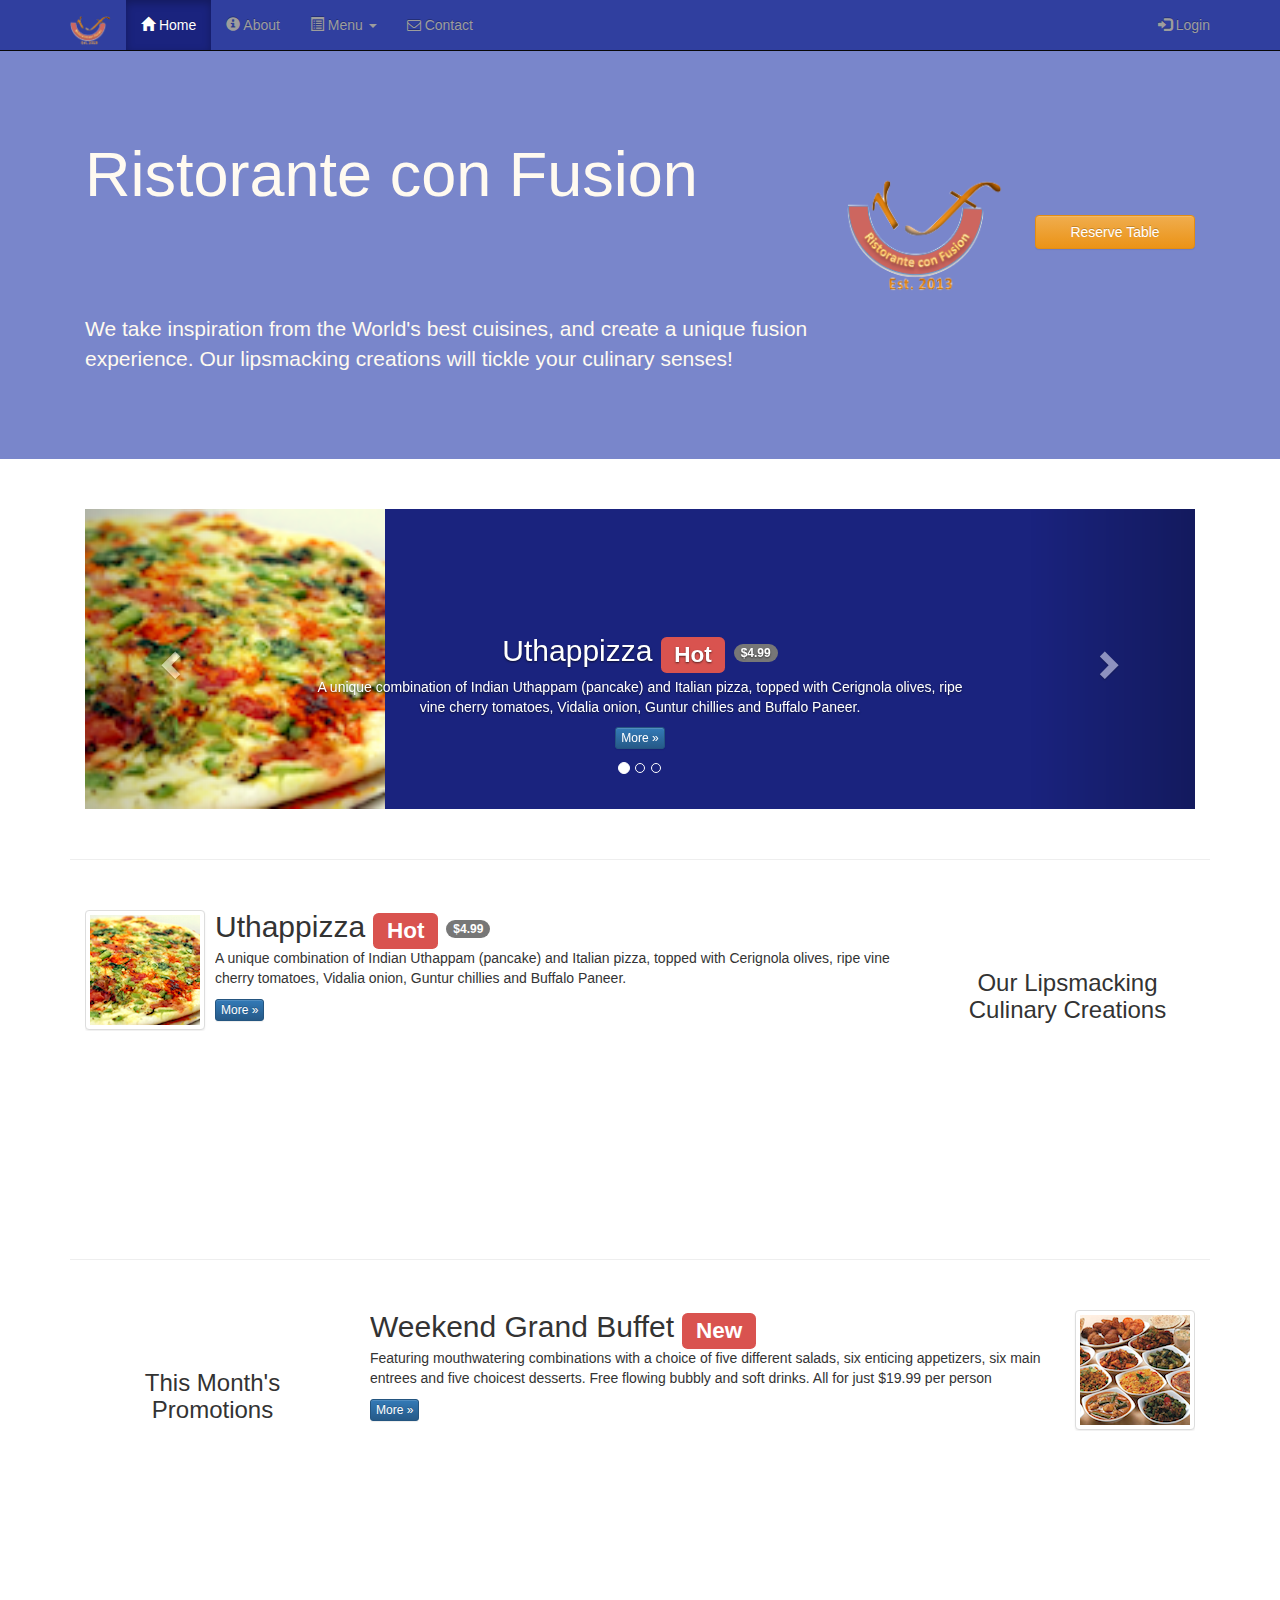
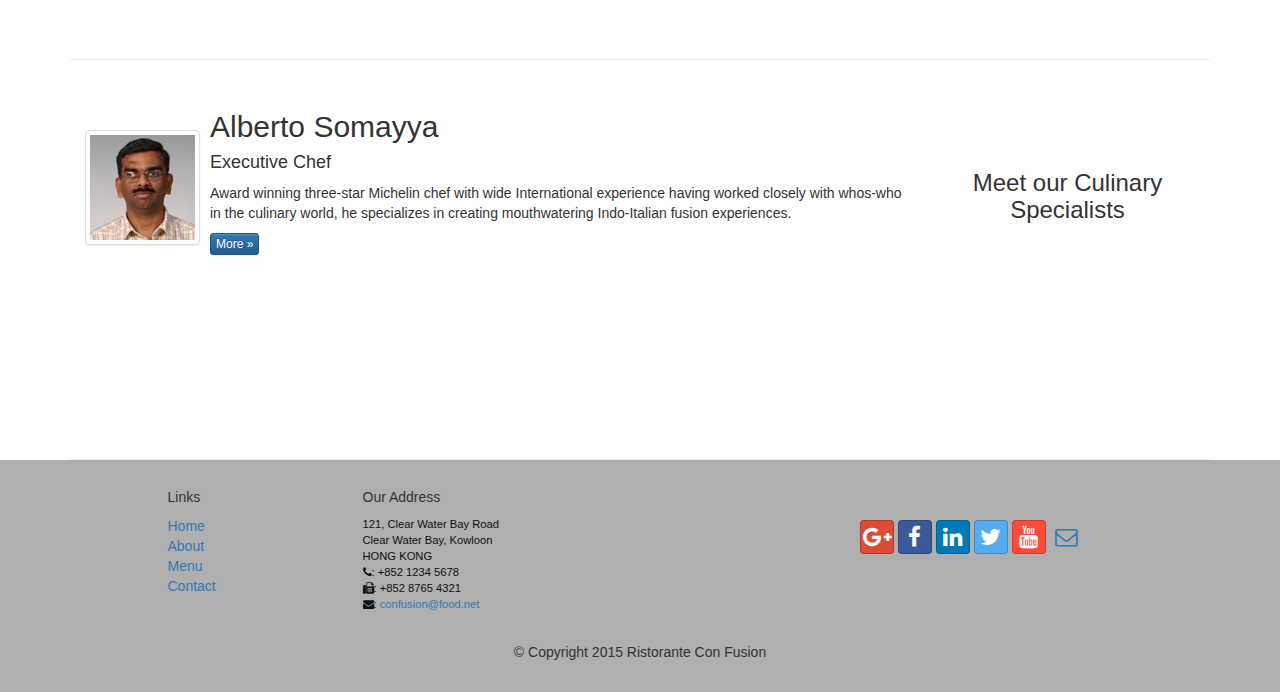
<file: index.html>
<!DOCTYPE html>
<!-- saved from url=(0077)https://d396qusza40orc.cloudfront.net/phoenixassets/web-frameworks/index.html -->
<html lang="en">
    <head>
        
        <!-- Set up the webpage to be responsive -->
        <meta charset="utf-8">
        <meta http-equiv="X-UA-Compatible" content="IE=edge">
        <meta name="viewport" content="width=device-width, initial-scale=1">
        <!-- The above 3 meta tags *must* come first in the head; any other head 
            content must come *after* these tags -->
        
        <title>Ristorante Con Fusion</title>
        
        
        <!-- import the Bootstrap CSS files -->
            <!-- Bootstrap -->
        <link href="css/bootstrap.min.css" rel="stylesheet">
        <link href="css/bootstrap-theme.min.css" rel="stylesheet">        
        <link href="css/mystyles.css" rel="stylesheet">   <!-- add my css file -->
        <link href="css/font-awesome.min.css" rel="stylesheet">
        <link href="css/bootstrap-social.css" rel="stylesheet">

        <!-- HTML5 shim and Respond.js for IE8 support of HTML5 elements and media queries -->
        <!-- WARNING: Respond.js doesn't work if you view the page via file:// -->
        <!--[if lt IE 9]>
        <script src="https://oss.maxcdn.com/html5shiv/3.7.2/html5shiv.min.js"></script>
        <script src="https://oss.maxcdn.com/respond/1.4.2/respond.min.js"></script>
        <![endif]-->
    </head>

<body>
    
     <nav class="navbar navbar-inverse navbar-fixed-top" role="navigation">
            <div class="container">                
                 <div class="navbar-header">
                    <button type="button" class="navbar-toggle collapsed" data-toggle="collapse" data-target="#navbar" aria-expanded="false" aria-controls="navbar">
                        <span class="sr-only">Toggle navigation</span>
                        <span class="icon-bar"></span>
                        <span class="icon-bar"></span>
                        <span class="icon-bar"></span>
                    </button>
                <!---------------- week2 exercise3: add image ------------------> 
                    <a class="navbar-brand" href="index.html"><img src="img/logo.png" height=30 width=41></a>
                <!-------------------------------------------------------------->        
                </div>
                
                <div id="navbar" class="navbar-collapse collapse">
                    <ul class="nav navbar-nav">
                        <li class="active"><a href="#"><span class="glyphicon glyphicon-home"
                         aria-hidden="true"></span> Home</a></li>
                        <li><a href="aboutus.html#"><span class="glyphicon glyphicon-info-sign" aria-hidden="true"></span> About</a></li>
                        <li class="dropdown">
                            <a href="#" class="dropdown-toggle" data-toggle="dropdown"
                            role="button" aria-haspopup="true" aria-expanded="false">
                            <span class="glyphicon glyphicon-list-alt" aria-hidden="true"></span>
                            Menu <span class="caret"></span></a>
                            <ul class="dropdown-menu">
                                <li><a href="#">Appetizers</a></li>
                                <li><a href="#">Main Courses</a></li>
                                <li><a href="#">Desserts</a></li>
                                <li><a href="#">Drinks</a></li>
                                <li role="separator" class="divider"></li>
                                <li class="dropdown-header">Specials</li>
                                <li><a href="#">Lunch Buffet</a></li>
                                <li><a href="#">Weekend Brunch</a></li>
                            </ul>
                        </li>
                        <li><a href="contactus.html#"><i class="fa fa-envelope-o"></i> Contact </a></li>
                    </ul>
                    
                <!-------------------- week3 exercise3 add modal -------------------->
                    <ul class="nav navbar-nav navbar-right">
                        <li><a data-toggle="modal" data-target="#loginModal"> <!-- used to invoke the modal -->
                        <span class="glyphicon glyphicon-log-in"></span> Login</a>
                        </li>
                    </ul>
                <!------------------------------------------------------------------->
                    
                <!---------------- assignment2 task1 ------------------>
<!--
                    <form class="navbar-form navbar-right">
                        <div class="form-group">
                            <label class="sr-only" for="email">Email address</label>
                            <input type="email " class="form-control input-sm" id="email" name="email" placeholder="Email">
                        </div>
                        <div class="form-group">
                            <label class="sr-only" for="password">Password</label>
                            <input type="password " class="form-control input-sm" id="password" name="password" placeholder="Password">
                        </div>
                        <div class="checkbox">
                            <label class="label">
                                <input type="checkbox"> Remember me</label>
                        </div>
                        <botton type="submit" class="btn btn-info"> Sign in </botton>
                    </form>
-->
                <!-------------------------------------------------------> 
                </div>
            </div>
    </nav> 
<!----------------- week3 exercise3 add modal ----------------->
    <!-- 此处的modal必须放置于nav之外，否则fade操作后无法响应用户请求 -->
    <div id="loginModal" class="modal fade" role="dialog">   <!-- fade: means it will fade when click -->
        <div class="modal-dialog">
        <!-- Modal content-->
        <div class="modal-content">
            <div class="modal-header">
                <button type="button" class="close" data-dismiss="modal">&times;</button> <!-- close the modal -->
                <h4 class="modal-title">Login </h4>
            </div>
            <div class="modal-body">
                <form class="form-inline">
                    <div class="form-group">
                        <label class="sr-only" for="email">Email address</label>
                        <input type="email " class="form-control input-sm" id="email" name="email" placeholder="Email">
                    </div>
                    <div class="form-group">
                        <label class="sr-only" for="password">Password</label>
                        <input type="password " class="form-control input-sm" id="password" name="password" placeholder="Password">
                    </div>
                    <div class="checkbox">
                        <label class="label">
                        <input type="checkbox"> Remember me</label>
                    </div>
                    <botton type="submit" class="btn btn-info"> Sign in </botton>
                    <button type="button" class="btn btn-default btn-sm"
                       data-dismiss="modal">Cancel</button>
                </form>
            </div>
        </div>
        </div>
    </div>
<!------------------------------------------------------------->
    

<!-------------------- assignment3 task3 ----------------------> 
    <div id="reserveTable" class="modal fade" role="dialog">   <!-- fade: means it will fade when click -->
        <div class="modal-dialog">
        <!-- Modal content-->
        <div class="modal-content">
            <div class="modal-header">
                <button type="button" class="close" data-dismiss="modal">&times;</button> <!-- close the modal -->
                <h4 class="modal-title"> Reserve Table </h4>
            </div>
            <div class="modal-body">
                <!-- <form class="form-inline" role="form"> -->
				<form class="form-horizontal" role="form" id="reserve" style="color:black">
                    <div class="form-group">
                        <label class="col-sm-2 control-label" for="number-guests">Number of Guests</label>
                        <div class="col-sm-7">
                            <label class="radio-inline">
                                <input type="radio" id="number-guests" name="number-guests" value="option1">1
                            </label>
                            <label class="radio-inline">
                                <input type="radio" id="number-guests" name="number-guests" value="option1">2
                            </label>
                            <label class="radio-inline">
                                <input type="radio" id="number-guests" name="number-guests" value="option1">3
                            </label>
                            <label class="radio-inline">
                                <input type="radio" id="number-guests" name="number-guests" value="option1">4
                            </label>
                            <label class="radio-inline">
                                <input type="radio" id="number-guests" name="number-guests" value="option1">5
                            </label>
                            <label class="radio-inline">
                                <input type="radio" id="number-guests" name="number-guests" value="option1">6
                            </label>
                        </div>
                    </div>

                    <div class="form-group">
                        <label class="col-sm-2 control-label" for="room">Section</label>
                        <div class="btn-group input-group col-sm-7 controls form-inline" data-toggle="buttons">
                            <label class="btn btn-success active">
                                <input type="radio" name="options" id="option1" autocomplete="off" checked> Non-Smoking
                            </label>
                            <label class="btn btn-danger">
                                <input type="radio" name="options" id="option2" autocomplete="off"> Smoking
                            </label>
                        </div> 
                    </div>

                    <div class="form-group"> <!--  has-feedback -->
                        <label class="col-sm-2 control-label">Date and Time</label>
                        <div class="form-group input-group col-sm-8 controls form-inline">
                            <div class="input-group date col-sm-4">
                                <input type="date" class="form-control" id="date" name="date" placeholder="Date">
                                <span class="glyphicon glyphicon glyphicon-calendar form-control-feedback" aria-hidden="true"></span>
                            </div>
                            <div class="input-group col-sm-1"></div>
                            <div class="input-group time col-sm-4">
                                <input type="time" class="form-control" id="time" name="date" placeholder="Time">
                                <span class="glyphicon glyphicon glyphicon glyphicon-time form-control-feedback" aria-hidden="true"></span>
                            </div>
                        </div>                       
                    </div>

                    <div class="form-group">
                        <label for="button" class="col-sm-2 control-label"></label>       
                        <div class="form-group input-group col-sm-7 controls form-inline">
                            <button type="submit" class="btn btn-primary">Reserve</button> 
                            <button type="button" class="btn btn-default" data-dismiss="modal">Cancel</button>
                        </div>
                    </div>

                    <div class="form-group alert alert-warning alert-dismissible" role="alert">
                        <button type="button" class="close" data-dismiss="alert" aria-label="Close"><span aria-hidden="true">×</span></button>
                        <strong>Warning:</strong> Please<a type="button" class="btn btn-link" href="tel:+85212345678">Call</a>us to reserve for more than six guests.
                    </div>
                    
                </form>
            </div>
        </div>
        </div>
    </div>
<!------------------------------------------------------------->
    
    <header class="jumbotron">  <!-- apply the class of jumbotron, support large screen -->

        <!-- Main component for a primary marketing message or call to action -->

        <div class="container">
            <div class="row row-header">
                <div class="col-xs-12 col-sm-8">
                    <h1>Ristorante con Fusion</h1>
                    <p style="padding:40px;"></p>
                    <p>We take inspiration from the World's best cuisines, and create a unique fusion experience. Our lipsmacking creations will tickle your culinary senses!</p>
                </div>
            <!---------------- week2 exercise3: add image ------------------>
                <div class="col-xs-12 col-sm-2">
                    <p style="padding:20px;"></p>
                    <img src="img/logo.png" class="img-responsive">   <!-- automatically adapt to screen size -->
                </div>
            <!-------------------------------------------------------------->
            
            <!---------------- assignment2 task2 ------------------>
                <div class="col-xs-12 col-sm-2">
                    <p style="padding:40px;"></p> 
                <!---------------- week3 exercise3 add tooltip ---------------->
                     <!-- *** jump to id=reserve-table in index.html; btn-block 表示button成块 ***-->
                     <!---------------- assignment3 task1: remove the tooltip ------------------>
                     <a type="button" class="btn btn-warning btn-block" data-toggle="modal" data-target="#reserveTable" href="index.html#reserve-table">
                    Reserve Table</a>  
                    <!-------------------------------------------------------------------------->
                <!----------------------------------------------------------->
                </div> 
            <!----------------------------------------------------->
            </div>
        </div>
    </header>    

    <div class="container">
    <!--------------- week3 exercise4 add carousel --------------->
        <div class="row row-content">
            <div class="col-xs-12">
                <div id="mycarousel" class="carousel slide" data-ride="carousel">
                    
                    <!-- Indicators，底部小标 -->
                    <ol class="carousel-indicators">
                        <li data-target="#mycarousel" data-slide-to="0" class="active"></li>
                        <li data-target="#mycarousel" data-slide-to="1"></li>
                        <li data-target="#mycarousel" data-slide-to="2"></li>
                    </ol>
                    
                    <!-- Wrapper for slides，显示内容 -->
                    <div class="carousel-inner" role="listbox">   <!-- this contain all the information that will be displayed on the carousel -->
                        <div class="item active">
                            <img class="img-responsive"
                            src="img/uthappizza.png" alt="Uthappizza">
                            <div class="carousel-caption">  <!-- caption -->
                                <h2>Uthappizza  <span class="label label-danger">Hot</span> <span class="badge">$4.99</span></h2>
                                <p>A unique combination of Indian Uthappam (pancake) and
                                Italian pizza, topped with Cerignola olives, ripe vine
                                cherry tomatoes, Vidalia onion, Guntur chillies and
                                Buffalo Paneer.</p>
                                <p><a class="btn btn-primary btn-xs" href="#">More &raquo;</a></p>
                            </div>
                        </div>
                        <div class="item">
                            <img class="img-responsive"
                            src="img/buffet.png" alt="Weekend Grand Buffet">
                            <div class="carousel-caption">
                                <h2>Weekend Grand Buffet <span class="label label-danger label-xs">New</span></h2>
                                <p>Featuring mouthwatering combinations with a choice of five different salads, six enticing appetizers, six
                    main entrees and five choicest desserts. Free flowing bubbly and soft drinks. All for just $19.99 per
                    person</p>
                                <p><a class="btn btn-primary btn-xs" href="#">More &raquo;</a></p>
                            </div>
                        </div>
                        <div class="item">
                            <img class="img-responsive"
                            src="img/alberto.png" alt="Alberto Somayya">
                            <div class="carousel-caption">
                                <h2> Alberto Somayya </h2>
                                <h4> Executive Chef </h4>
                                <p>Award winning three-star Michelin chef with wide
                         International experience having worked closely with
                         whos-who in the culinary world, he specializes in
                          creating mouthwatering Indo-Italian fusion experiences.</p>
                                <p><a class="btn btn-primary btn-xs" href="#">More &raquo;</a></p>
                            </div>
                        </div>
                    </div>
                    
                    <!-- Controls，左右移动图片-->
                    <a class="left carousel-control" href="#mycarousel" role="button" data-slide="prev">
                        <span class="glyphicon glyphicon-chevron-left" aria-hidden="true"></span>
                        <span class="sr-only">Previous</span>
                    </a>
                    <a class="right carousel-control" href="#mycarousel" role="button" data-slide="next">
                        <span class="glyphicon glyphicon-chevron-right" aria-hidden="true"></span>
                        <span class="sr-only">Next</span>
                    </a>
                </div>
            </div>
        </div>
    <!------------------------------------------------------------>
        
        <div class="row row-content">
            <div class="col-xs-12 col-sm-3 col-sm-push-9">
                <p style="padding:20px;"></p>
                <h3 align="center">Our Lipsmacking Culinary Creations</h3>
            </div>
            
        <!---------------- week2 exercise3: add media ------------------>
            <div class="col-xs-12 col-sm-9 col-sm-pull-3">
                <div class="media">
                    <div class="media-left media-middle">
                        <a href="#">
                        <img class="media-object img-thumbnail"
                         src="img/uthappizza.png" alt="Uthappizza">
                        </a>
                    </div>
                    <div class="media-body">
                        <h2 class="media-heading">Uthappizza  <span class="label label-danger label-xs">Hot</span> <span class="badge">$4.99</span></h2>
                        <p>A unique combination of Indian Uthappam (pancake) and
                          Italian pizza, topped with Cerignola olives, ripe vine
                          cherry tomatoes, Vidalia onion, Guntur chillies and
                          Buffalo Paneer.</p>
                        <p><a class="btn btn-primary btn-xs" href="#">More &raquo;</a></p>
                    </div>
                </div>
            </div>
        <!-------------------------------------------------------------->   
        </div>

    <!---------------- assignment2 task4 ------------------>
        <div class="row row-content">
            <div class="col-xs-12 col-sm-3">
                <p style="padding:20px;"></p>
                <h3 align="center">This Month's Promotions</h3>
            </div>
            <div class="col-xs-12 col-sm-9">
                <div class="media">                 
                    <div class="media-body">
                        <h2 class="media-heading">
                            Weekend Grand Buffet
                            <span class="label label-danger">New</span>
                        </h2>
                        <p>Featuring mouthwatering combinations with a choice of five different salads, six enticing appetizers, six
                    main entrees and five choicest desserts. Free flowing bubbly and soft drinks. All for just $19.99 per
                    person </p><p><a class="btn btn-primary btn-xs" href="#">More »</a></p>
                    </div>
                    <div class="media-right media-middle">
                        <a href="#">
                            <img class="media-object img-thumbnail" src="img/buffet.png" alt=" Weekend Grand Buffet">
                        </a>
                    </div>
                </div>
            </div>
        </div>
    <!----------------------------------------------------->    

        <div class="row row-content">
            <div class="col-xs-12 col-sm-3 col-sm-push-9">
                <p style="padding:20px;"></p>
                <h3 align="center">Meet our Culinary Specialists</h3>
            </div>
            <div class="col-xs-12 col-sm-9 col-sm-pull-3">
            <!---------------- week2 exercise3: add media ------------------>
                <div class="media">
                    <div class="media-left media-middle">
                        <a href="#">
                        <img class="media-object img-thumbnail"
                         src="img/alberto.png" alt="Alberto Somayya">
                        </a>
                    </div>
                    <div class="media-body">
                        <h2 class="media-heading">Alberto Somayya</h2>
                        <h4>Executive Chef</h4>
                        <p>Award winning three-star Michelin chef with wide
                         International experience having worked closely with
                         whos-who in the culinary world, he specializes in
                          creating mouthwatering Indo-Italian fusion experiences.
                         </p>
                        <p><a class="btn btn-primary btn-xs" href="#">More &raquo;</a></p>
                    </div>
                </div>
            <!--------------------------------------------------------------> 
            </div>
        </div>
        
        <!---------------- assignment2 task3 ------------------>
<!--
        <div class="row row-content" id="reserve-table">
            <div class="col-xs-12 col-sm-3">
                <p style="padding:20px;"></p>
                <h3 align="center">Reserve a Table</h3>
            </div>
            <div class="col-xs-12 col-sm-9">
                <form class="form-horizontal" role="form">
                    <div class="form-group ">
                        <label class="col-sm-2 control-label" for="number-guests">Number of Guests</label>
                        <div class="col-sm-4">
                            <label class="radio-inline">
                                <input type="radio" id="number-guests" name="number-guests" value="option1">1
                            </label>
                            <label class="radio-inline">
                                <input type="radio" id="number-guests" name="number-guests" value="option1">2
                            </label>
                            <label class="radio-inline">
                                <input type="radio" id="number-guests" name="number-guests" value="option1">3
                            </label>
                            <label class="radio-inline">
                                <input type="radio" id="number-guests" name="number-guests" value="option1">4
                            </label>
                            <label class="radio-inline">
                                <input type="radio" id="number-guests" name="number-guests" value="option1">5
                            </label>
                            <label class="radio-inline">
                                <input type="radio" id="number-guests" name="number-guests" value="option1">6
                            </label>
                        </div>
                    </div>
                    <div class="form-group has-feedback">
                        <label class="col-sm-2 control-label">Date and Time</label>
                        <div class="col-sm-3">
                            <input type="date" class="form-control" id="date" name="date" placeholder="Date">
                            <span class="glyphicon glyphicon glyphicon-calendar form-control-feedback" aria-hidden="true"></span>
                        </div>
                        <div class="col-sm-3 col-sm-offset-1">
                            <input type="time" class="form-control" id="time" name="date" placeholder="Time">
                            <span class="glyphicon glyphicon glyphicon glyphicon-time form-control-feedback" aria-hidden="true"></span>
                        </div>
                    </div>
                    <div class="form-group">
                        <div class="col-sm-offset-2 col-sm-3">
                            <button type="submit" class="btn btn-primary">Reserve</button>
                        </div>
                    </div>
                </form>
                <div class="col-xs-12 col-sm-12">
                    <div class="alert alert-warning alert-dismissible" role="alert">
                        <buxon type="buXon" class="close" data-dismiss="alert" aria-label="Close">
                            <span aria-hidden="true">×</span> </buxon>
                        <strong>Warning:</strong>: Please
                        <a href="tel:+85212345678" class="alert-link"> call</a> us to reserve for more than six guests.
                    </div>
                </div>
            </div>
        </div>
-->
    <!----------------------------------------------------->
    </div>

    <footer class="row-footer">
        <div class="container">
            <div class="row">             
                <div class="col-xs-5 col-xs-offset-1 col-sm-2 col-sm-offset-1">
                    <h5>Links</h5>
                    <ul class="list-unstyled">
                        <li><a href="#">Home</a></li>
                        <li><a href="aboutus.html#">About</a></li>
                        <li><a href="#">Menu</a></li>
                        <li><a href="contactus.html#">Contact</a></li>
                    </ul>
                </div>
                <div class="col-xs-6 col-sm-5">
                    <h5>Our Address</h5>
                    <address>
		              121, Clear Water Bay Road<br>
		              Clear Water Bay, Kowloon<br>
		              HONG KONG<br>
		              <i class="fa fa-phone"></i>: +852 1234 5678<br>
		              <i class="fa fa-fax"></i>: +852 8765 4321<br>
		              <i class="fa fa-envelope"></i>: 
                                 <a href="mailto:confusion@food.net">confusion@food.net</a>
		           </address>
                </div>
                <div class="col-xs-12 col-sm-4">
                     <div class="nav navbar-nav" style="padding: 40px 10px;">
                        <a class="btn btn-social-icon btn-google-plus" href="http://google.com/+"><i class="fa fa-google-plus"></i></a>
                        <a class="btn btn-social-icon btn-facebook" href="http://www.facebook.com/profile.php?id="><i class="fa fa-facebook"></i></a>
                        <a class="btn btn-social-icon btn-linkedin" href="http://www.linkedin.com/in/"><i class="fa fa-linkedin"></i></a>
                        <a class="btn btn-social-icon btn-twitter" href="http://twitter.com/"><i class="fa fa-twitter"></i></a>
                        <a class="btn btn-social-icon btn-youtube" href="http://youtube.com/"><i class="fa fa-youtube"></i></a>
                        <a class="btn btn-social-icon" href="mailto:"><i class="fa fa-envelope-o"></i></a>
                    </div>
                </div>
                <div class="col-xs-12">
                    <p style="padding:10px;"></p>
                    <p align="center">© Copyright 2015 Ristorante Con Fusion</p>
                </div>
            </div>
        </div>
    </footer>

    <!-- import jQuery library and javascript plugins -->
    <!-- jQuery (necessary for Bootstrap's JavaScript plugins) -->
    <script src="https://ajax.googleapis.com/ajax/libs/jquery/1.11.3/jquery.min.js"></script>
    <!-- Include all compiled plugins (below), or include individual files as needed -->
    <script src="js/bootstrap.min.js"></script>
<!------- add the js for week3 exercise3 add tooltip ------->
<!--
    <script>
        $(document).ready(function(){
        $('[data-toggle="tooltip"]').tooltip();
         });
    </script>
-->
 <!--------------------------------------------------------->   
</body>
</html>
</file>
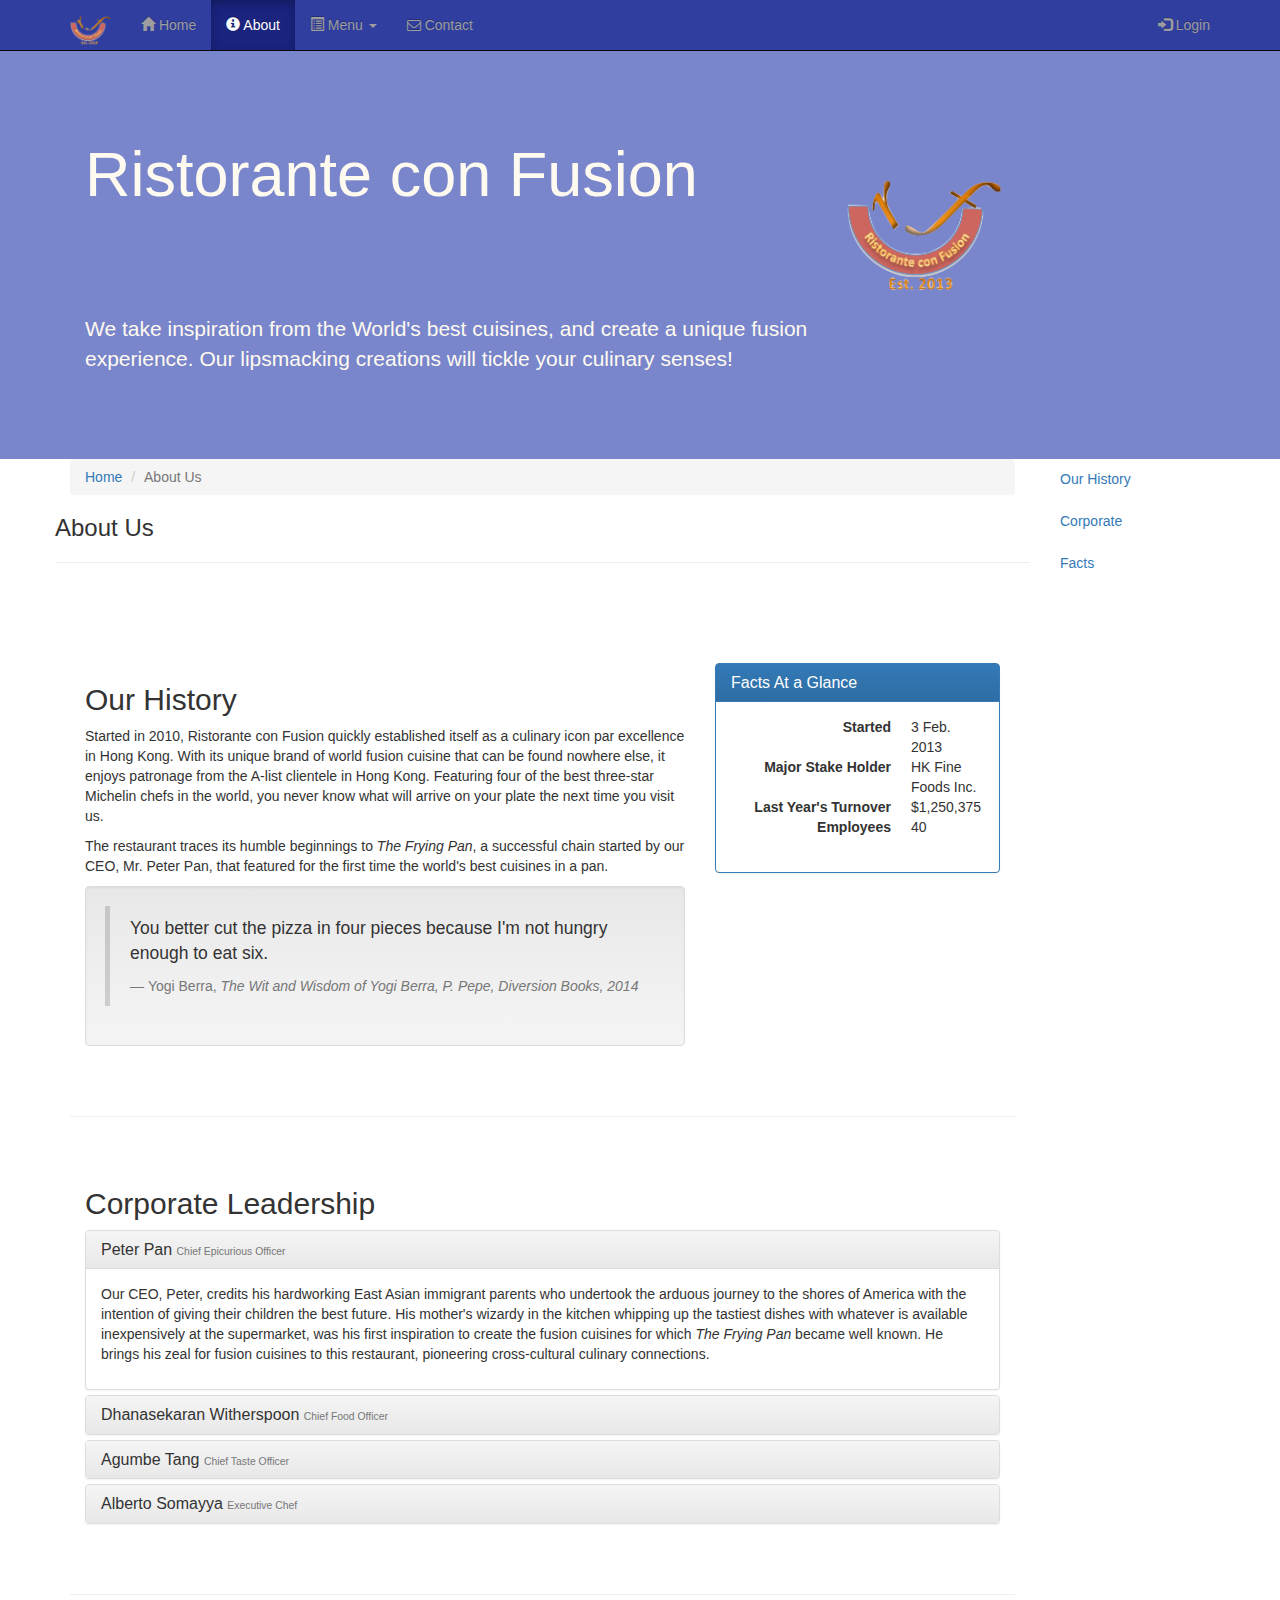
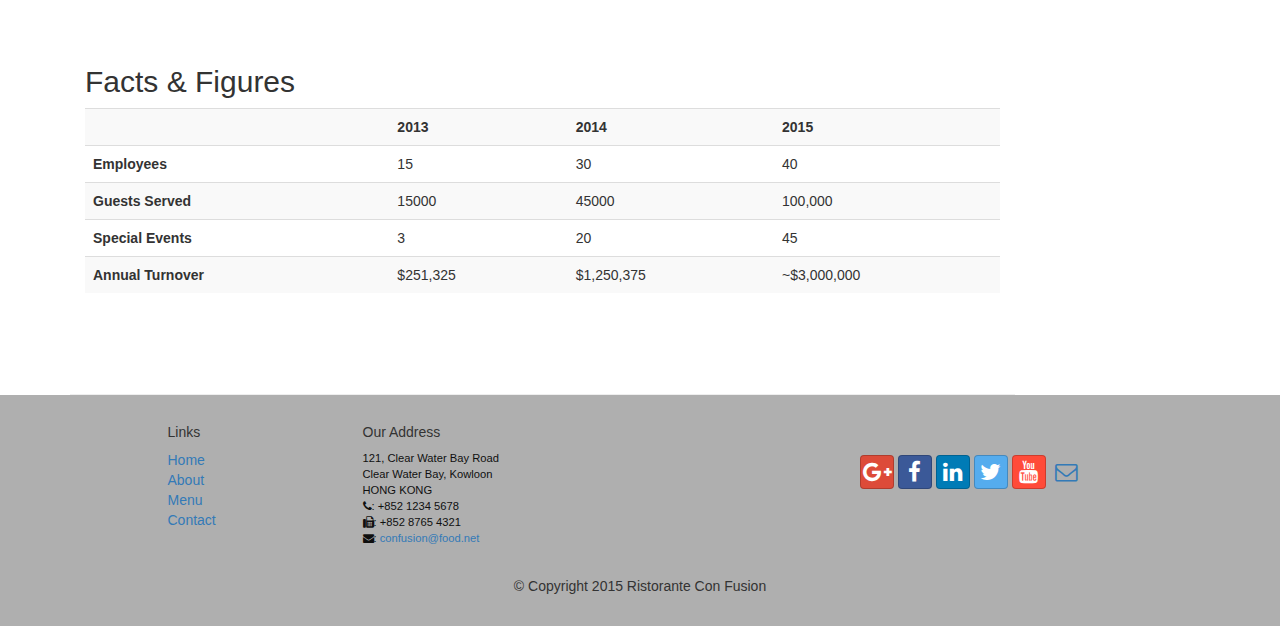
<file: aboutus.html>
<!DOCTYPE html>
<!-- saved from url=(0077)https://d396qusza40orc.cloudfront.net/phoenixassets/web-frameworks/index.html -->
<html lang="en">
    <head>
        <meta http-equiv="Content-Type" content="text/html; charset=UTF-8">
        <meta charset="utf-8">
        <meta http-equiv="X-UA-Compatible" content="IE=edge">
        <meta name="viewport" content="width=device-width, initial-scale=1">
    <!-- The above 3 meta tags *must* come first in the head; any other head 
         content must come *after* these tags -->
        <title>Ristorante Con Fusion: About Us</title>
        <!-- Bootstrap -->
        <link href="css/bootstrap.min.css" rel="stylesheet">
        <link href="css/bootstrap-theme.min.css" rel="stylesheet">
        
        <link href="css/mystyles.css" rel="stylesheet">
        
        <link href="css/font-awesome.min.css" rel="stylesheet">
        <link href="css/bootstrap-social.css" rel="stylesheet">      

    <!-- HTML5 shim and Respond.js for IE8 support of HTML5 elements and media queries -->
    <!-- WARNING: Respond.js doesn't work if you view the page via file:// -->
    <!--[if lt IE 9]>
      <script src="https://oss.maxcdn.com/html5shiv/3.7.2/html5shiv.min.js"></script>
      <script src="https://oss.maxcdn.com/respond/1.4.2/respond.min.js"></script>
    <![endif]-->
</head>

<!----------------- week3 exercise2 add scrollspy ----------------->
<body data-spy="scroll" data-target="#myScrollspy" data-offset="200">  
     <nav class="navbar navbar-inverse navbar-fixed-top" role="navigation">
            <div class="container">                
                 <div class="navbar-header">
                    <button type="button" class="navbar-toggle collapsed" data-toggle="collapse" data-target="#navbar" aria-expanded="false" aria-controls="navbar">
                        <span class="sr-only">Toggle navigation</span>
                        <span class="icon-bar"></span>
                        <span class="icon-bar"></span>
                        <span class="icon-bar"></span>
                    </button>
                    <a class="navbar-brand" href="index.html#"><img src="img/logo.png" height=30 width=41></a>
                </div>
                
                <div id="navbar" class="navbar-collapse collapse">
                    <ul class="nav navbar-nav">
                        <li><a href="index.html#"><span class="glyphicon glyphicon-home"
                         aria-hidden="true"></span> Home</a></li>
                        <li class="active"><a href="#"><span class="glyphicon glyphicon-info-sign" aria-hidden="true"></span> About</a></li>
                        <li class="dropdown">
                            <a href="#" class="dropdown-toggle" data-toggle="dropdown"
                            role="button" aria-haspopup="true" aria-expanded="false">
                            <span class="glyphicon glyphicon-list-alt" aria-hidden="true"></span>
                            Menu <span class="caret"></span></a>
                            <ul class="dropdown-menu">
                                <li><a href="#">Appetizers</a></li>
                                <li><a href="#">Main Courses</a></li>
                                <li><a href="#">Desserts</a></li>
                                <li><a href="#">Drinks</a></li>
                                <li role="separator" class="divider"></li>
                                <li class="dropdown-header">Specials</li>
                                <li><a href="#">Lunch Buffet</a></li>
                                <li><a href="#">Weekend Brunch</a></li>
                            </ul>
                        </li>
                        <li><a href="contactus.html#"><i class="fa fa-envelope-o"></i> Contact </a></li>
                    </ul>
                    
<!--
                    <form class="navbar-form navbar-right">
                        <div class="form-group">
                            <label class="sr-only" for="email">Email address</label>
                            <input type="email " class="form-control input-sm" id="email" name="email" placeholder="Email">
                        </div>
                        <div class="form-group">
                            <label class="sr-only" for="password">Password</label>
                            <input type="password " class="form-control input-sm" id="password" name="password" placeholder="Password">
                        </div>
                        <div class="checkbox">
                            <label class="label">
                                <input type="checkbox"> Remember me</label>
                        </div>
                        <botton type="submit" class="btn btn-info"> Sign in </botton>
                    </form>
-->
                
                    <ul class="nav navbar-nav navbar-right">
                        <li><a data-toggle="modal" data-target="#loginModal"> <!-- used to invoke the modal -->
                        <span class="glyphicon glyphicon-log-in"></span> Login</a>
                        </li>
                    </ul>    
                </div>
            </div>
    </nav>  
    
    <div id="loginModal" class="modal fade" role="dialog">   <!-- fade: means it will fade when click -->
        <div class="modal-dialog">
        <!-- Modal content-->
        <div class="modal-content">
            <div class="modal-header">
                <button type="button" class="close" data-dismiss="modal">&times;</button> <!-- close the modal -->
                <h4 class="modal-title">Login </h4>
            </div>
            <div class="modal-body">
                <form class="form-inline">
                    <div class="form-group">
                        <label class="sr-only" for="email">Email address</label>
                        <input type="email " class="form-control input-sm" id="email" name="email" placeholder="Email">
                    </div>
                    <div class="form-group">
                        <label class="sr-only" for="password">Password</label>
                        <input type="password " class="form-control input-sm" id="password" name="password" placeholder="Password">
                    </div>
                    <div class="checkbox">
                        <label class="label">
                        <input type="checkbox"> Remember me</label>
                    </div>
                    <botton type="submit" class="btn btn-info"> Sign in </botton>
                    <button type="button" class="btn btn-default btn-sm"
                       data-dismiss="modal">Cancel</button>
                </form>
            </div>
        </div>
        </div>
    </div>

    <header class="jumbotron">

        <!-- Main component for a primary marketing message or call to action -->

        <div class="container">
            <div class="row row-header">
                <div class="col-xs-12 col-sm-8">
                    <h1>Ristorante con Fusion</h1>
                    <p style="padding:40px;"></p>
                    <p>We take inspiration from the World's best cuisines, and create a unique fusion experience. Our lipsmacking creations will tickle your culinary senses!</p>
                </div>
                <div class="col-xs-12 col-sm-2">
                    <p style="padding:20px;"></p>
                    <img src="img/logo.png" class="img-responsive">
                </div>
            </div>
        </div>
    </header>

    <div class="container">
        <div class="row">
        <div class="col-xs-12 col-sm-10">
            
        <div class="row">
            <div class="col-xs-12">
                <ol class="breadcrumb">
                    <li><a href="index.html#">Home</a></li>
                    <li class="active">About Us</li>
                </ol>
            </div>
            <div>
               <h3>About Us</h3>
               <hr>
            </div>
        </div>
        
        <div class="row row-content">
            <div>
                <p style="padding:10px;"></p>
            </div>
            <div id="history" class="col-xs-12 col-sm-6 col-lg-8">
                <h2>Our History</h2>
                <p>Started in 2010, Ristorante con Fusion quickly established itself as a culinary icon par excellence in Hong Kong. With its unique brand of world fusion cuisine that can be found nowhere else, it enjoys patronage from the A-list clientele in Hong Kong.  Featuring four of the best three-star Michelin chefs in the world, you never know what will arrive on your plate the next time you visit us.</p>
                    <p>The restaurant traces its humble beginnings to <em>The Frying Pan</em>, a successful chain started by our CEO, Mr. Peter Pan, that featured for the first time the world's best cuisines in a pan.</p>
            <!---------------- week2 exercise2: add Well ------------------>
                <div class="well">        <!-- can qualify the Well by well-lg or well-sm -->
                    <blockquote>
                        <!-- can add heading at here -->
                        <p>You better cut the pizza in four pieces because
                            I'm not hungry enough to eat six.</p>
                        <footer>Yogi Berra,
                          <cite>The Wit and Wisdom of Yogi Berra,
                            P. Pepe, Diversion Books, 2014</cite>
                        </footer>
                    </blockquote>
                </div>
            <!-------------------------------------------------------------->       
            </div>
        <!---------------- week2 exercise2: add panel ------------------>
            <div class="col-xs-12 col-sm-6 col-lg-4">
                 <div class="panel panel-primary">
                    <div class="panel-heading">       <!-- panel will have heading, body and footer -->
                        <h3 class="panel-title">Facts At a Glance</h3>
                    </div>
                    <div class="panel-body">          <!-- <dl> used as description list -->
                        <dl class="dl-horizontal">    <!-- dl-horizontal: <dt> on the left and <dd> on the right -->
                            <dt>Started</dt>          <!-- <dt>: definition start -->
                            <dd>3 Feb. 2013</dd>      <!-- <dd>: definition discription -->
                            <dt>Major Stake Holder</dt>
                            <dd>HK Fine Foods Inc.</dd>
                            <dt>Last Year's Turnover</dt>
                            <dd>$1,250,375</dd>
                            <dt>Employees</dt>
                            <dd>40</dd>
                       </dl>
                    </div>
                </div>    
            </div>
        <!-------------------------------------------------------------->   
            <div>
                <p style="padding:20px;"></p>
            </div>
        </div>

        <div id="corporate" class="row row-content">
            <div class="col-xs-12">
                <h2>Corporate Leadership</h2>
            <!----------------- week3 exercise2 add panels ----------------->    
                <div class="panel-group" id="accordion"
                      role="tablist" aria-multiselectable="true">
                    <div class="panel panel-default">
                        <div class="panel-heading" role="tab" id="headingPeter">
                            <h3 class="panel-title">        <!-- turn into h3 style -->
                                <a role="button" data-toggle="collapse"
                                     data-parent="#accordion" href="#peter"
                                     aria-expanded="true" aria-controls="peter">
                                    Peter Pan <small>Chief Epicurious Officer</small></a>
                            </h3>
                        </div>                          <!-- "in"在这里表示默认是展开的 -->
                        <div role="tabpanel" class="panel-collapse collapse in"  
                             id="peter"    aria-labelledby="headingPeter">
                            <div class="panel-body">
                                <p>Our CEO, Peter, credits his hardworking East Asian immigrant parents who undertook the arduous journey to the shores of America with the intention of giving their children the best future. His mother's wizardy in the kitchen whipping up the tastiest dishes with whatever is available inexpensively at the supermarket, was his first inspiration to create the fusion cuisines for which <em>The Frying Pan</em> became well known. He brings his zeal for fusion cuisines to this restaurant, pioneering cross-cultural culinary connections.</p>
                            </div>
                        </div>
                    </div>
                    <div class="panel panel-default">
                        <div class="panel-heading" role="tab" id="headingDanny">
                            <h3 class="panel-title">
                                <a class="collapsed" role="button" data-toggle="collapse"
                                     data-parent="#accordion" href="#danny"
                                     aria-expanded="false" aria-controls="danny">
                                    Dhanasekaran Witherspoon <small>Chief Food Officer</small></a>
                            </h3>
                        </div>
                        <div role="tabpanel" class="panel-collapse collapse"
                             id="danny"    aria-labelledby="headingDanny">
                            <div class="panel-body">
                                <p>Our CFO, Danny, as he is affectionately referred to by his colleagues, comes from a long established family tradition in farming and produce. His experiences growing up on a farm in the Australian outback gave him great appreciation for varieties of food sources. As he puts it in his own words, <em>Everything that runs, wins, and everything that stays, pays!</em></p>
                            </div>
                        </div>
                    </div>
                    <div class="panel panel-default">
                        <div class="panel-heading" role="tab" id="headingAgumbe">
                            <h3 class="panel-title">
                                <a class="collapsed" role="button" data-toggle="collapse"
                                     data-parent="#accordion" href="#agumbe"
                                     aria-expanded="false" aria-controls="agumbe">
                                    Agumbe Tang <small>Chief Taste Officer</small></a>
                            </h3>
                        </div>
                        <div role="tabpanel" class="panel-collapse collapse"
                             id="agumbe"    aria-labelledby="headingAgumbe">
                            <div class="panel-body">
                                <p>Blessed with the most discerning gustatory sense, Agumbe, our CFO, personally ensures that every dish that we serve meets his exacting tastes. Our chefs dread the tongue lashing that ensues if their dish does not meet his exacting standards. He lives by his motto, <em>You click only if you survive my lick.</em></p>
                            </div>
                        </div>
                    </div>
                    <div class="panel panel-default">
                        <div class="panel-heading" role="tab" id="headingAlberto">
                            <h3 class="panel-title">
                                <a class="collapsed" role="button" data-toggle="collapse"
                                     data-parent="#accordion" href="#alberto"
                                     aria-expanded="false" aria-controls="alberto">
                                    Alberto Somayya <small>Executive Chef</small></a>
                            </h3>
                        </div>
                        <div role="tabpanel" class="panel-collapse collapse"
                             id="alberto"    aria-labelledby="headingAlberto">
                            <div class="panel-body">
                                <p>Award winning three-star Michelin chef with wide International experience having worked closely with whos-who in the culinary world, he specializes in creating mouthwatering Indo-Italian fusion experiences. He says, <em>Put together the cuisines from the two craziest cultures, and you get a winning hit! Amma Mia!</em></p>
                            </div>
                        </div>
                    </div>
                </div>
            <!--------------------------------------------------------------->    
                
                
            <!----------------- week3 exercise1 add tabs and pills ----------------->
            <!--    <ul class="nav nav-tabs" role="tablist">
                    <li role="presentation" class="active">
                        <a href="#peter" aria-controls="peter"
                        role="tab" data-toggle="tab">Peter Pan, CEO</a></li>
                    <li role="presentation"><a href="#danny"
                        aria-controls="danny" role="tab"
                        data-toggle="tab">Danny Witherspoon, CFO</a></li>
                    <li role="presentation"><a href="#agumbe"
                        aria-controls="agumbe" role="tab"
                        data-toggle="tab">Agumbe Tang, CTO</a></li>
                    <li role="presentation"><a href="#alberto"
                        aria-controls="alberto" role="tab"
                        data-toggle="tab">Alberto Somayya, Exec. Chef</a></li>
                </ul>
                
                ** Tab panes
                <div class="tab-content">
                    ** fade: when introduce some transactions, it will fade in
                    ** in active: it will default open when open this webpage 
                    <div role="tabpanel" class="tab-pane fade in active" id="peter">
                        <h3>Peter Pan <small>Chief Epicurious Officer</small></h3>
                        <p>Our CEO, Peter, credits his hardworking East Asian immigrant parents who undertook the arduous journey to the shores of America with the intention of giving their children the best future. His mother's wizardy in the kitchen whipping up the tastiest dishes with whatever is available inexpensively at the supermarket, was his first inspiration to create the fusion cuisines for which <em>The Frying Pan</em> became well known. He brings his zeal for fusion cuisines to this restaurant, pioneering cross-cultural culinary connections.</p>
                    </div> 
                    <div role="tabpanel" class="tab-pane fade" id="danny">
                        <h3>Dhanasekaran Witherspoon <small>Chief Food Officer</small></h3>
                        <p>Our CFO, Danny, as he is affectionately referred to by his colleagues, comes from a long established family tradition in farming and produce. His experiences growing up on a farm in the Australian outback gave him great appreciation for varieties of food sources. As he puts it in his own words, <em>Everything that runs, wins, and everything that stays, pays!</em></p>
                    </div>
                    <div role="tabpanel" class="tab-pane fade" id="agumbe">
                        <h3>Agumbe Tang <small>Chief Taste Officer</small></h3>
                        <p>Blessed with the most discerning gustatory sense, Agumbe, our CFO, personally ensures that every dish that we serve meets his exacting tastes. Our chefs dread the tongue lashing that ensues if their dish does not meet his exacting standards. He lives by his motto, <em>You click only if you survive my lick.</em></p>    
                    </div>
                    <div role="tabpanel" class="tab-pane fade" id="alberto">
                        <h3>Alberto Somayya <small>Executive Chef</small></h3>
                        <p>Award winning three-star Michelin chef with wide International experience having worked closely with whos-who in the culinary world, he specializes in creating mouthwatering Indo-Italian fusion experiences. He says, <em>Put together the cuisines from the two craziest cultures, and you get a winning hit! Amma Mia!</em></p>    
                    </div>
                </div>
                -->
             <!---------------------------------------------------------------------->
                
                    <!--
                    <ul class="nav nav-pills nav-stacked" role="tablist">
                        <li> About </li>
                        <li> Products </li>
                        <li class="disabled"><a href="#contact">Contact</a></li> "this option will be  disable" 
                    </ul>
                    -->
                
                
                   

            </div>
            <div>
                <p style="padding:20px;"></p>
            </div>
        </div>
        
    <!---------------- week2 exercise2: add table ------------------>
        <div id="facts" class="row row-content">
            <div class="col-xs-12">
                <h2>Facts &amp; Figures</h2>
                <!-- make the table reponsiable, if table needs extra space 
                then we will be, able to horizontally scroll the table -->
                <div class="table-responsive">  
                    
                <table class="table table-striped table-hover">  <!-- can be used mixed -->
                    <tr>                        <!-- <tr> used as a row in table -->
                        <td>&nbsp;</td>         <!-- <td> used as a column in table -->
                        <th>2013</th>           <!-- <th> used as a column in table as table head -->
                        <th>2014</th>
                        <th>2015</th>
                    </tr>
                    <tr>
                        <th>Employees</th>
                        <td>15</td>
                        <td>30</td>
                        <td>40</td>
                    </tr>
                    <tr>
                        <th>Guests Served</th>
                        <td>15000</td>
                        <td>45000</td>
                        <td>100,000</td>
                    </tr>
                    <tr>
                        <th>Special Events</th>
                        <td>3</td>
                        <td>20</td>
                        <td>45</td>
                    </tr>
                    <tr>
                        <th>Annual Turnover</th>
                        <td>$251,325</td>
                        <td>$1,250,375</td>
                        <td>~$3,000,000</td>
                    </tr>
                </table>
                </div>
            </div>
            </div> 
    <!-------------------------------------------------------------->  
        
            </div>
            <!-- this part shows the nav which used together with scrollsky -->
            <nav class="hidden-xs col-sm-2" id="myScrollspy"> <!-- hidden-xs: means this nav is going to be hidden when being viewing on an extra small screen  -->
                <ul class="nav nav-pills nav-stacked" data-spy="affix" data-offset-top="400">
                    <li><a href="#history">Our History</a></li>   <!-- it connect with id=history, and affix will taken to fixed the scroll -->
                    <li><a href="#corporate">Corporate</a></li>
                    <li><a href="#facts">Facts</a></li>
                </ul>
            </nav>        
        </div>
    
    </div>

    <footer class="row-footer">
        <div class="container">
            <div class="row">             
                <div class="col-xs-5 col-xs-offset-1 col-sm-2 col-sm-offset-1">
                    <h5>Links</h5>
                    <ul class="list-unstyled">
                        <li><a href="index.html#">Home</a></li>
                        <li><a href="#">About</a></li>
                        <li><a href="#">Menu</a></li>
                        <li><a href="contactus.html#">Contact</a></li>
                    </ul>
                </div>
                <div class="col-xs-6 col-sm-5">
                    <h5>Our Address</h5>
                    <address>
		              121, Clear Water Bay Road<br>
		              Clear Water Bay, Kowloon<br>
		              HONG KONG<br>
		              <i class="fa fa-phone"></i>: +852 1234 5678<br>
		              <i class="fa fa-fax"></i>: +852 8765 4321<br>
		              <i class="fa fa-envelope"></i>: 
                        <a href="mailto:confusion@food.net">confusion@food.net</a>
		           </address>
                </div>
                <div class="col-xs-12 col-sm-4">
                    <div class="nav navbar-nav" style="padding: 40px 10px;">
                        <a class="btn btn-social-icon btn-google-plus" href="http://google.com/+"><i class="fa fa-google-plus"></i></a>
                        <a class="btn btn-social-icon btn-facebook" href="http://www.facebook.com/profile.php?id="><i class="fa fa-facebook"></i></a>
                        <a class="btn btn-social-icon btn-linkedin" href="http://www.linkedin.com/in/"><i class="fa fa-linkedin"></i></a>
                        <a class="btn btn-social-icon btn-twitter" href="http://twitter.com/"><i class="fa fa-twitter"></i></a>
                        <a class="btn btn-social-icon btn-youtube" href="http://youtube.com/"><i class="fa fa-youtube"></i></a>
                        <a class="btn btn-social-icon" href="mailto:"><i class="fa fa-envelope-o"></i></a>
                    </div>
                </div>
                <div class="col-xs-12">
                    <p style="padding:10px;"></p>
                    <p align="center">© Copyright 2015 Ristorante Con Fusion</p>
                </div>
            </div>
        </div>
    </footer>

    <!-- import jQuery library and javascript plugins -->
    <!-- jQuery (necessary for Bootstrap's JavaScript plugins) -->
    <script src="https://ajax.googleapis.com/ajax/libs/jquery/1.11.3/jquery.min.js"></script>
    <!-- Include all compiled plugins (below), or include individual files as needed -->
    <script src="js/bootstrap.min.js"></script>
</body>
</html>
</file>
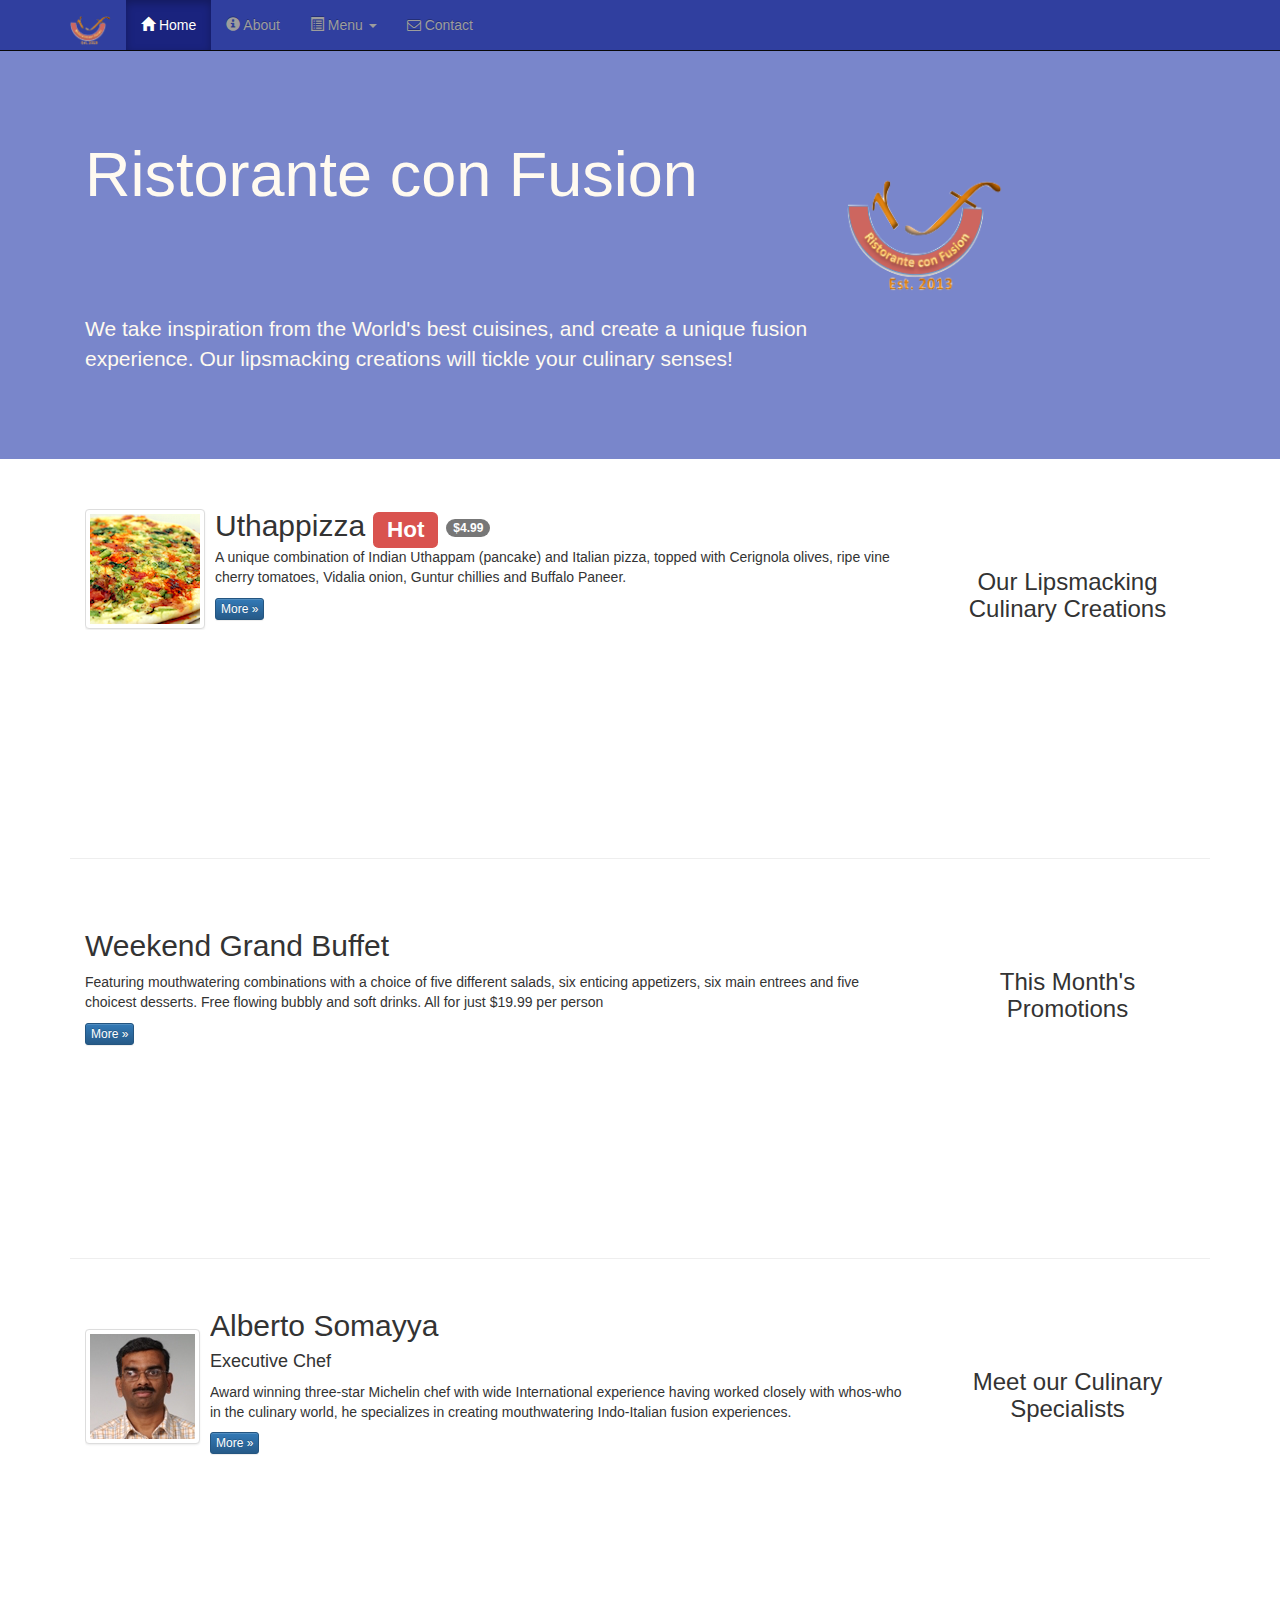
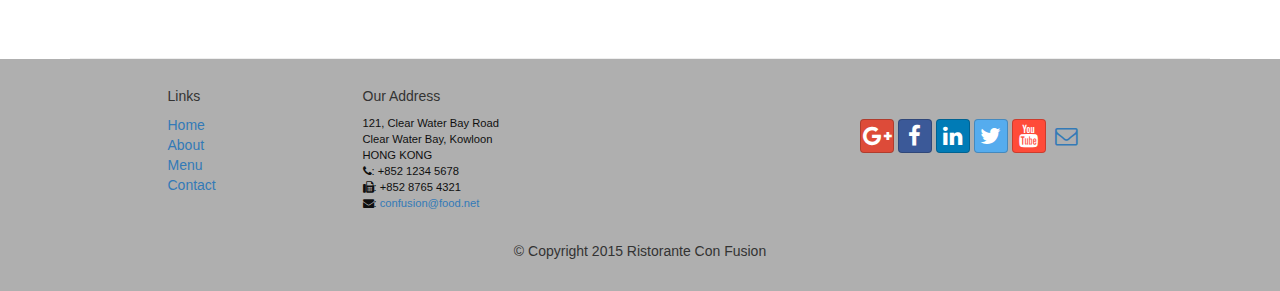
<file: index(old).html>
<!DOCTYPE html>
<!-- saved from url=(0077)https://d396qusza40orc.cloudfront.net/phoenixassets/web-frameworks/index.html -->
<html lang="en">
    <head>
        
        <!-- Set up the webpage to be responsive -->
        <meta charset="utf-8">
        <meta http-equiv="X-UA-Compatible" content="IE=edge">
        <meta name="viewport" content="width=device-width, initial-scale=1">
        <!-- The above 3 meta tags *must* come first in the head; any other head 
            content must come *after* these tags -->
        
        <title>Ristorante Con Fusion</title>
        
        
        <!-- import the Bootstrap CSS files -->
            <!-- Bootstrap -->
        <link href="css/bootstrap.min.css" rel="stylesheet">
        <link href="css/bootstrap-theme.min.css" rel="stylesheet">        
        <link href="css/mystyles.css" rel="stylesheet">   <!-- add my css file -->
        <link href="css/font-awesome.min.css" rel="stylesheet">
        <link href="css/bootstrap-social.css" rel="stylesheet">

        <!-- HTML5 shim and Respond.js for IE8 support of HTML5 elements and media queries -->
        <!-- WARNING: Respond.js doesn't work if you view the page via file:// -->
        <!--[if lt IE 9]>
        <script src="https://oss.maxcdn.com/html5shiv/3.7.2/html5shiv.min.js"></script>
        <script src="https://oss.maxcdn.com/respond/1.4.2/respond.min.js"></script>
        <![endif]-->
    </head>

<body>
    
     <nav class="navbar navbar-inverse navbar-fixed-top" role="navigation">
            <div class="container">                
                 <div class="navbar-header">
                    <button type="button" class="navbar-toggle collapsed" data-toggle="collapse" data-target="#navbar" aria-expanded="false" aria-controls="navbar">
                        <span class="sr-only">Toggle navigation</span>
                        <span class="icon-bar"></span>
                        <span class="icon-bar"></span>
                        <span class="icon-bar"></span>
                    </button>
                <!---------------- week2 exercise3: add image ------------------> 
                    <a class="navbar-brand" href="index.html"><img src="img/logo.png" height=30 width=41></a>
                <!-------------------------------------------------------------->        
                </div>
                
                <div id="navbar" class="navbar-collapse collapse">
                    <ul class="nav navbar-nav">
                        <li class="active"><a href="#"><span class="glyphicon glyphicon-home"
                         aria-hidden="true"></span> Home</a></li>
                        <li><a href="aboutus.html#"><span class="glyphicon glyphicon-info-sign" aria-hidden="true"></span> About</a></li>
                        <li class="dropdown">
                            <a href="#" class="dropdown-toggle" data-toggle="dropdown"
                            role="button" aria-haspopup="true" aria-expanded="false">
                            <span class="glyphicon glyphicon-list-alt" aria-hidden="true"></span>
                            Menu <span class="caret"></span></a>
                            <ul class="dropdown-menu">
                                <li><a href="#">Appetizers</a></li>
                                <li><a href="#">Main Courses</a></li>
                                <li><a href="#">Desserts</a></li>
                                <li><a href="#">Drinks</a></li>
                                <li role="separator" class="divider"></li>
                                <li class="dropdown-header">Specials</li>
                                <li><a href="#">Lunch Buffet</a></li>
                                <li><a href="#">Weekend Brunch</a></li>
                            </ul>
                        </li>
                        <li><a href="contactus.html#"><i class="fa fa-envelope-o"></i> Contact </a></li>
                    </ul>
                </div>
            </div>
    </nav>   

    <header class="jumbotron">  <!-- apply the class of jumbotron -->

        <!-- Main component for a primary marketing message or call to action -->

        <div class="container">
            <div class="row row-header">
                <div class="col-xs-12 col-sm-8">
                    <h1>Ristorante con Fusion</h1>
                    <p style="padding:40px;"></p>
                    <p>We take inspiration from the World's best cuisines, and create a unique fusion experience. Our lipsmacking creations will tickle your culinary senses!</p>
                </div>
            <!---------------- week2 exercise3: add image ------------------>
                <div class="col-xs-12 col-sm-2">
                    <p style="padding:20px;"></p>
                    <img src="img/logo.png" class="img-responsive">   <!-- automatically adapt to screen size -->
                </div>
            <!-------------------------------------------------------------->     
            </div>
        </div>
    </header>

    <div class="container">
        <div class="row row-content">
            <div class="col-xs-12 col-sm-3 col-sm-push-9">
                <p style="padding:20px;"></p>
                <h3 align="center">Our Lipsmacking Culinary Creations</h3>
            </div>
            
        <!---------------- week2 exercise3: add media ------------------>
            <div class="col-xs-12 col-sm-9 col-sm-pull-3">
                <div class="media">
                    <div class="media-left media-middle">
                        <a href="#">
                        <img class="media-object img-thumbnail"
                         src="img/uthappizza.png" alt="Uthappizza">
                        </a>
                    </div>
                    <div class="media-body">
                        <h2 class="media-heading">Uthappizza  <span class="label label-danger label-xs">Hot</span> <span class="badge">$4.99</span></h2>
                        <p>A unique combination of Indian Uthappam (pancake) and
                          Italian pizza, topped with Cerignola olives, ripe vine
                          cherry tomatoes, Vidalia onion, Guntur chillies and
                          Buffalo Paneer.</p>
                        <p><a class="btn btn-primary btn-xs" href="#">More &raquo;</a></p>
                    </div>
                </div>
            </div>
        <!-------------------------------------------------------------->   
        </div>


        <div class="row row-content">
            <div class="col-xs-12 col-sm-3 col-sm-push-9">
                <p style="padding:20px;"></p>
                <h3 align="center">This Month's Promotions</h3>
            </div>
            <div class="col-xs-12 col-sm-9 col-sm-pull-3">
                <h2>Weekend Grand Buffet</h2>
                <p>Featuring mouthwatering combinations with a choice of five different salads, six enticing appetizers, six main entrees and five choicest desserts. Free flowing bubbly and soft drinks. All for just $19.99 per person </p>
                <p><a class="btn btn-primary btn-xs" href="#">More &raquo;</a></p>
            </div>
        </div>

        <div class="row row-content">
            <div class="col-xs-12 col-sm-3 col-sm-push-9">
                <p style="padding:20px;"></p>
                <h3 align="center">Meet our Culinary Specialists</h3>
            </div>
            <div class="col-xs-12 col-sm-9 col-sm-pull-3">
            <!---------------- week2 exercise3: add media ------------------>
                <div class="media">
                    <div class="media-left media-middle">
                        <a href="#">
                        <img class="media-object img-thumbnail"
                         src="img/alberto.png" alt="Alberto Somayya">
                        </a>
                    </div>
                    <div class="media-body">
                        <h2 class="media-heading">Alberto Somayya</h2>
                        <h4>Executive Chef</h4>
                        <p>Award winning three-star Michelin chef with wide
                         International experience having worked closely with
                         whos-who in the culinary world, he specializes in
                          creating mouthwatering Indo-Italian fusion experiences.
                         </p>
                        <p><a class="btn btn-primary btn-xs" href="#">More &raquo;</a></p>
                    </div>
                </div>
            <!--------------------------------------------------------------> 
            </div>
        </div>
    </div>

    <footer class="row-footer">
        <div class="container">
            <div class="row">             
                <div class="col-xs-5 col-xs-offset-1 col-sm-2 col-sm-offset-1">
                    <h5>Links</h5>
                    <ul class="list-unstyled">
                        <li><a href="#">Home</a></li>
                        <li><a href="aboutus.html#">About</a></li>
                        <li><a href="#">Menu</a></li>
                        <li><a href="contactus.html#">Contact</a></li>
                    </ul>
                </div>
                <div class="col-xs-6 col-sm-5">
                    <h5>Our Address</h5>
                    <address>
		              121, Clear Water Bay Road<br>
		              Clear Water Bay, Kowloon<br>
		              HONG KONG<br>
		              <i class="fa fa-phone"></i>: +852 1234 5678<br>
		              <i class="fa fa-fax"></i>: +852 8765 4321<br>
		              <i class="fa fa-envelope"></i>: 
                                 <a href="mailto:confusion@food.net">confusion@food.net</a>
		           </address>
                </div>
                <div class="col-xs-12 col-sm-4">
                     <div class="nav navbar-nav" style="padding: 40px 10px;">
                        <a class="btn btn-social-icon btn-google-plus" href="http://google.com/+"><i class="fa fa-google-plus"></i></a>
                        <a class="btn btn-social-icon btn-facebook" href="http://www.facebook.com/profile.php?id="><i class="fa fa-facebook"></i></a>
                        <a class="btn btn-social-icon btn-linkedin" href="http://www.linkedin.com/in/"><i class="fa fa-linkedin"></i></a>
                        <a class="btn btn-social-icon btn-twitter" href="http://twitter.com/"><i class="fa fa-twitter"></i></a>
                        <a class="btn btn-social-icon btn-youtube" href="http://youtube.com/"><i class="fa fa-youtube"></i></a>
                        <a class="btn btn-social-icon" href="mailto:"><i class="fa fa-envelope-o"></i></a>
                    </div>
                </div>
                <div class="col-xs-12">
                    <p style="padding:10px;"></p>
                    <p align="center">© Copyright 2015 Ristorante Con Fusion</p>
                </div>
            </div>
        </div>
    </footer>

    <!-- import jQuery library and javascript plugins -->
    <!-- jQuery (necessary for Bootstrap's JavaScript plugins) -->
    <script src="https://ajax.googleapis.com/ajax/libs/jquery/1.11.3/jquery.min.js"></script>
    <!-- Include all compiled plugins (below), or include individual files as needed -->
    <script src="js/bootstrap.min.js"></script>
</body>
</html>
</file>
<file: css/mystyles.css>
.row-header{
    margin:0px auto;
    padding:0px auto;
}

.row-content {
    margin:0px auto;
    padding: 50px 0px 50px 0px;
    border-bottom: 1px ridge;
    min-height:400px;
}

.row-footer{
    background-color: #AfAfAf;  
    margin:0px auto;
    padding: 20px 0px 20px 0px;
}

.jumbotron {
    padding:70px 30px 70px 30px;
    margin:0px auto;
    background: #7986CB ;
    color:floralwhite;
}

address{
    font-size:80%;
    margin:0px;
    color:#0f0f0f;
}

body{
    padding:50px 0px 0px 0px;
    z-index:0;
}

.navbar-inverse {
     background: #303F9F;
}

.navbar-inverse .navbar-nav > .active > a,
.navbar-inverse .navbar-nav > .active > a:hover,
.navbar-inverse .navbar-nav > .active > a:focus {
    color: #fff;
    background: #1A237E;
}

.navbar-inverse .navbar-nav > .open > a,
 .navbar-inverse .navbar-nav > .open > a:hover,
 .navbar-inverse .navbar-nav > .open > a:focus {
    color: #fff;
    background: #1A237E;
}

.navbar-inverse .navbar-nav .open .dropdown-menu> li> a,
.navbar-inverse .navbar-nav .open .dropdown-menu {
    background-color: #303F9F;
    color:#eeeeee;
}

.navbar-inverse .navbar-nav .open .dropdown-menu> li> a:hover {
    color:#000000;
}

.tab-content {
    border-left: 1px solid #ddd;
    border-right: 1px solid #ddd;
    border-bottom: 1px solid #ddd;
    padding: 10px;
}

.affix {
    top:100px;
}

.carousel {
    background:#1A237E;
} 
.carousel .item {
  height: 300px;
}
.item img {
    position: absolute;
    top: 0;
    left: 0;
    min-height: 300px;
}
</file>
